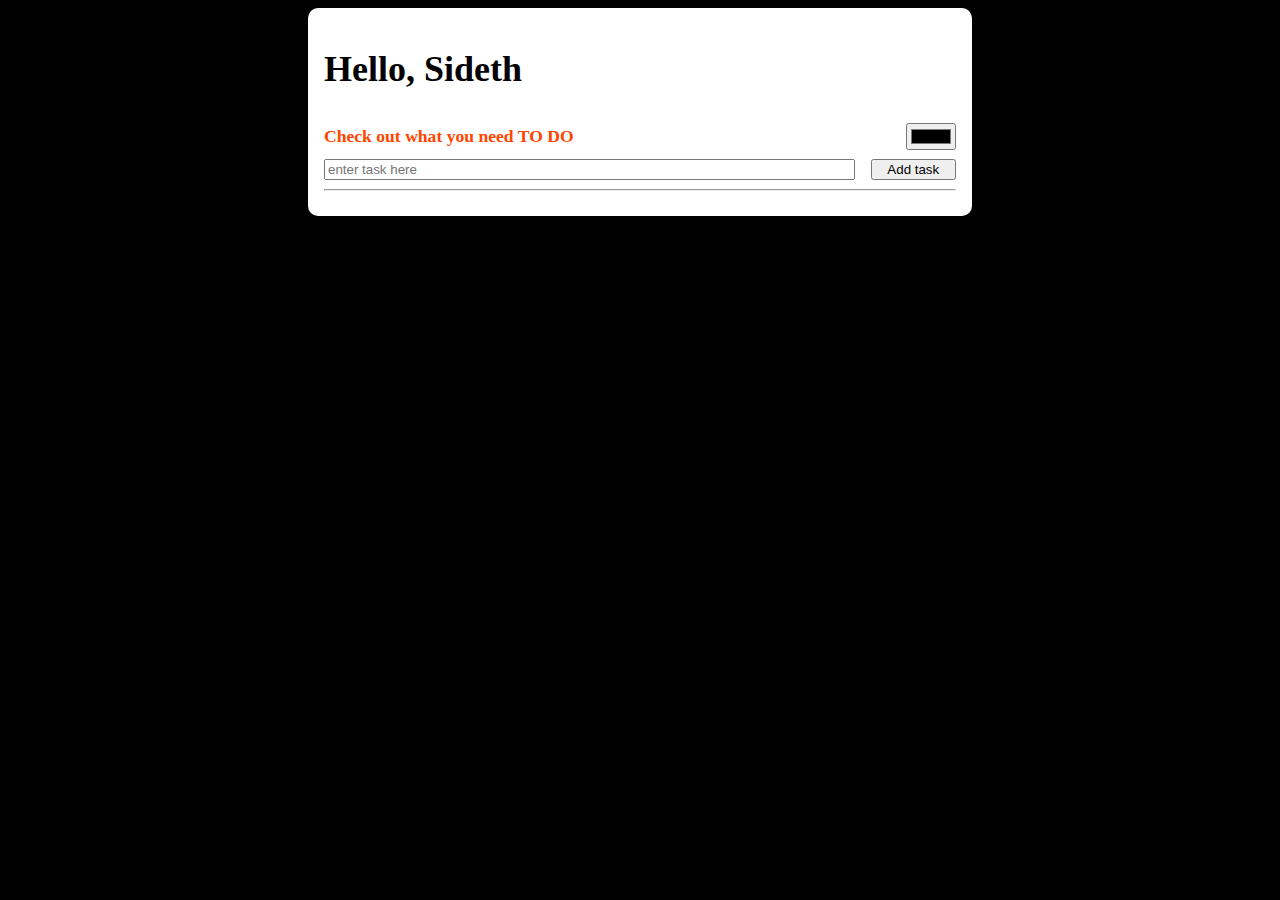
<file: index.html>
<!DOCTYPE html>
<html lang="en">
<head>
    <meta charset="UTF-8">
    <meta name="viewport" content="width=device-width, initial-scale=1.0">
    <title>To Do App</title>

    <link rel="stylesheet" href="https://fonts.googleapis.com/css2?family=Material+Symbols+Outlined:opsz,wght,FILL,GRAD@20..48,100..700,0..1,-50..200" />
    <link rel="stylesheet" href="https://fonts.googleapis.com/css2?family=Material+Symbols+Outlined:opsz,wght,FILL,GRAD@24,400,0,0" />
    <link rel="stylesheet" href="https://fonts.googleapis.com/css2?family=Material+Symbols+Outlined:opsz,wght,FILL,GRAD@24,400,0,0" />
<style> 
    body {
        background-color: black;
    }

    .container {
        background-color: white;
        width: 50%;
        height: auto;
        margin: 0 auto;
        border-radius: 10px;
        padding: 1rem;
        font-size: large;
    }

    .header,
    .input-task {
        display: flex;
        justify-content: space-between;
        align-items: center;
        font-size: 0.55rem;
    }

    .header h1 {
        color: orangered;
    }

    .input-task input {
        width: 100%;
    }

    .input-task button {
        width: 100px;
        margin-left: 16px;
    }

    .card {
        background-color: green;
        border-radius: 8px;
        padding: 1px;
        padding-left: 10px;
        color: white;
    }
</style>

</head>
<body>
    <div class="container">
        <h1>Hello, Sideth</h1> 
        <div class="header">
        
        <h1>Check out what you need TO DO </h1>
        <input type="color" id="theme-color">
    </div>

    <div class="input-task">
        <input id="input-new-task" placeholder="enter task here">
        <button type="submit">Add task</button>

    </div>
    <hr>

    <div id="card-list">
        
    </div>
</div>

<script>

    let tasks= [{
        id: 0,
        title: "Task 1",
        completed: true,
        isdeleted: true,
        },
        {
        id: 1,
        title: "Task 2",
        completed: false,
        isdeleted: false,
        },
        ];
    
    function renderTodolist(){
        let todocontainer =document.getElementById("card-list");
        todocontainer.innerHTML="";
    
   tasks
   .filter((item) => item.completed === false && item.isdeleted === false)
    .forEach((todo.index)=> {
        todocontainer.innerHTML += 
        <div class="card">
            <p>${todo.title}</p>
            <div>
                <span 
                id="completed-task-${todo.id}"
                class="material-symbols-outlined">
                    done_outline
                    </span>
                <span 
                id = "removed-task-${todo.id}"
                 class="material-symbols-outlined">close</span>
            </div>
        </div>
    })
    ;}

    function addtask() {
        let inputElement = document.getElementById("input-new-task");
        console.log(inputElement.value)
        let newId = task.length
        task.push (
            {
                id: newId,
                title: inputElement.value,
                completed: false,
                isdeleted: false,
            }
        )
        inputElement.value=""
        localStorage.setItem("task", JSON.stringify(tasks));
        renderTodolist()
    }

    function completedTask (id){
        console.log(id);
        tasks[id].completed = true
        console.log(tasks)
        localStorage.setItem("tasks", JSON.stringify(tasks))
        renderTodolist()

    }

    function removedTask(id){
        task[id].isdeleted = true
        console.log(tasks)
        localStorage.setItem("tasks", JSON.stringify(tasks));
        renderTodolist()
    }

    function ChangeThemeColor(){
        let color = document.getElementById("theme.color").value;
        document.body.style.backgroundColor = color;
        sessionStorage.setItem("theme-color", color);
    }
    renderTodolist()

    
</script>
    
</body>
</html>
</file>
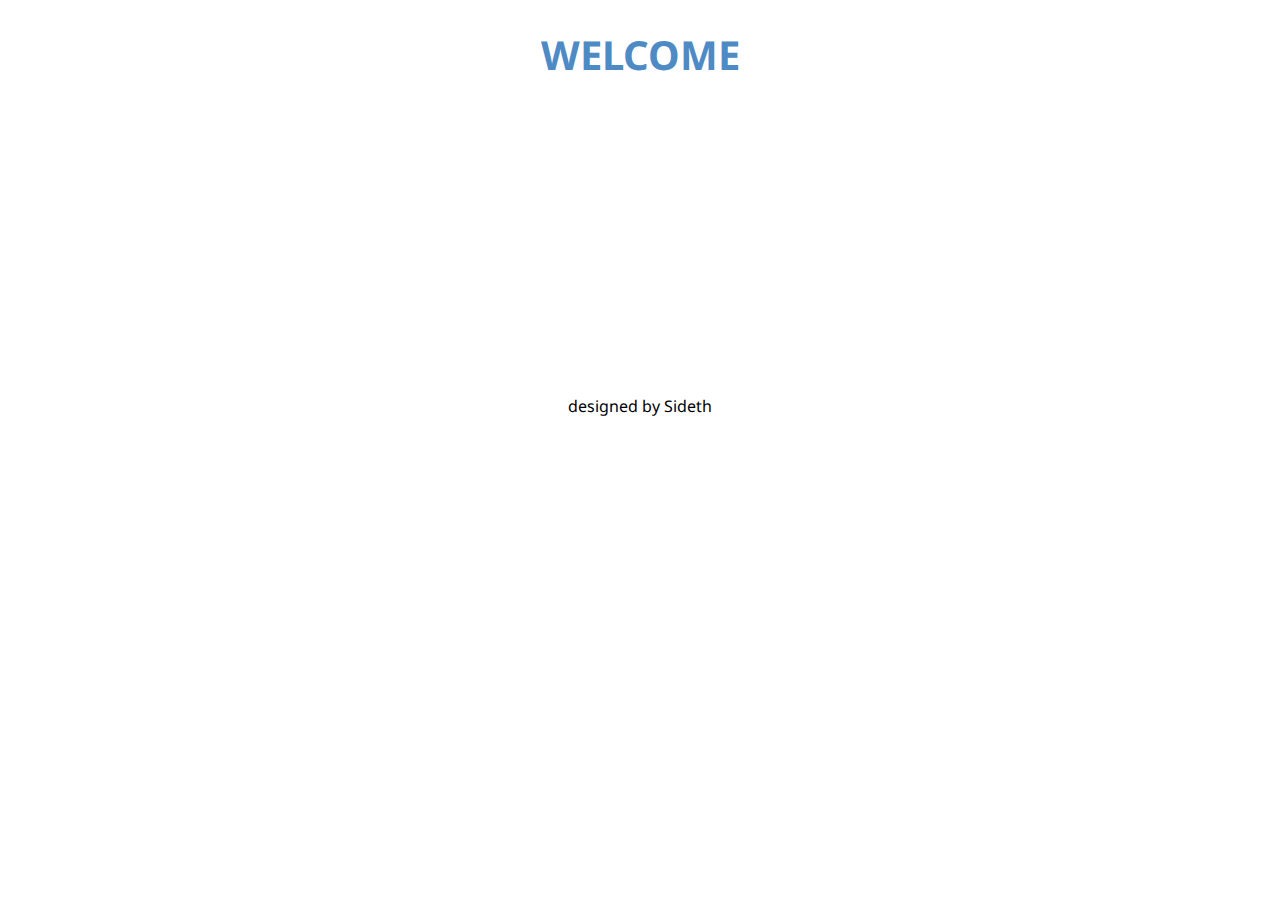
<file: login.html>
<!DOCTYPE html>
<html lang="en">
<head>
    <meta charset="UTF-8">
    <meta name="viewport" content="width=device-width, initial-scale=1.0">
    <title>Document</title>
    <link rel="preconnect" href="https://fonts.googleapis.com">
<link rel="preconnect" href="https://fonts.gstatic.com" crossorigin>
<link href="https://fonts.googleapis.com/css2?family=Noto+Sans:ital,wght@0,100..900;1,100..900&display=swap" rel="stylesheet">


    <style>
        @import url('https://fonts.googleapis.com/css2?family=Noto+Sans:ital,wght@0,100..900;1,100..900&display=swap');
       
        h1 {
            font-size: 40px;
            color: #4e8bc4;
            font-weight: bolder;
            text-align: center;
            font-family: "Noto Sans", sans-serif;
        }
        h2 {
            font-size: 25px;
            color: #4e8bc4;
            font-weight: bolder;
            text-align: center;
            font-family: "Noto Sans", sans-serif;
        }


        #login {
            font-size: 15px;
            border-radius: 20px;
            padding: 10px;
            margin: 10px;
            border-style: solid;
            border-color: 5px white;
            background-color: #033359;
            color: white;
            font-weight: bolder;
            text-align: center;
            font-family: "Noto Sans", sans-serif;

        }

        #signup {
            font-size: 15px;
            border-radius: 20px;
            padding: 10px;
            margin: 10px;
            border-style: solid;
            border-color: 5px white;
            background-color: #97cbfb;
            color: white;
            font-weight: bolder;
            text-align: center;
            font-family: "Noto Sans", sans-serif;

        }

        .buttonwelcomepage {
            display: flex;
            align-items: center;
        }

        p {
            font-family: "Noto Sans", sans-serif;
            text-align: center;
            ;
        }

    </style>
</head>
<body>

    <div>
        <h1>WELCOME</h1>
    </div>


    

    <br><br><br><br><br><br><br><br><br><br><br><br><br><br><br>
    
    <p>designed by Sideth</p>
    
</body>
</html>
</file>
